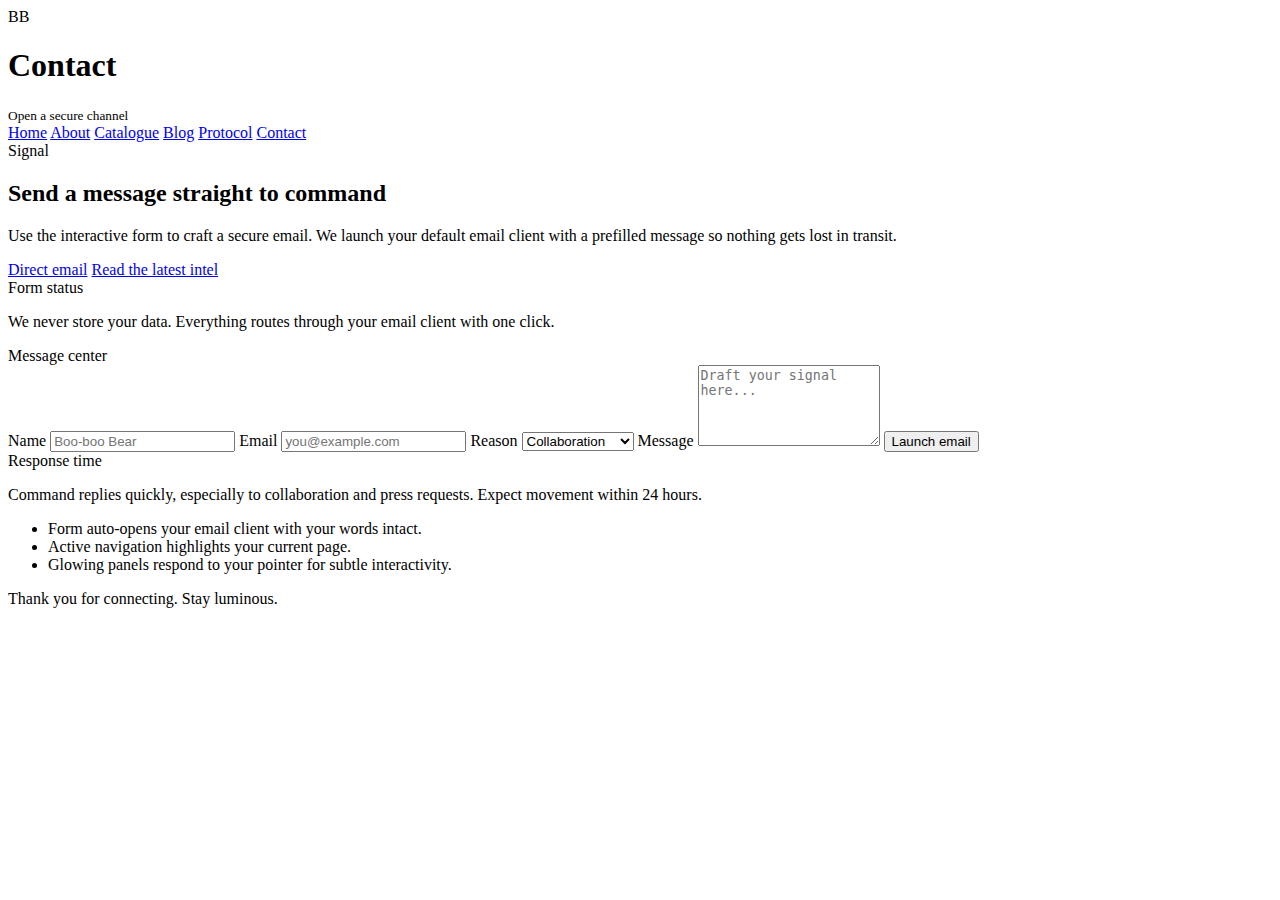
<file: contact.html>
<!DOCTYPE html>
<html lang="en">
<head>
  <meta charset="UTF-8">
  <meta name="viewport" content="width=device-width, initial-scale=1.0">
  <title>Bubu Systems — Contact</title>
  <link rel="stylesheet" href="style.css">
</head>
<body class="grid-overlay">
  <div class="site-shell">
    <header class="header">
      <div class="brand">
        <div class="brand-mark">BB</div>
        <div>
          <h1>Contact</h1>
          <small>Open a secure channel</small>
        </div>
      </div>
      <nav>
        <a href="index.html">Home</a>
        <a href="about.html">About</a>
        <a href="catalogue.html">Catalogue</a>
        <a href="blog.html">Blog</a>
        <a href="protocol.html">Protocol</a>
        <a href="contact.html">Contact</a>
      </nav>
    </header>

    <section class="hero">
      <div class="panel">
        <div class="kicker">Signal</div>
        <h2>Send a message straight to command</h2>
        <p class="lead">Use the interactive form to craft a secure email. We launch your default email client with a prefilled message so nothing gets lost in transit.</p>
        <div class="actions">
          <a class="button" href="mailto:hello@bubusystems.com">Direct email</a>
          <a class="button-ghost" href="blog.html">Read the latest intel</a>
        </div>
      </div>
      <div class="panel">
        <div class="badge">Form status</div>
        <p class="small">We never store your data. Everything routes through your email client with one click.</p>
      </div>
    </section>

    <section class="section">
      <div class="kicker">Message center</div>
      <div class="split">
        <div class="panel">
          <form id="contact-form" class="contact-form">
            <label for="name">Name</label>
            <input id="name" name="name" type="text" placeholder="Boo-boo Bear" required>

            <label for="email">Email</label>
            <input id="email" name="email" type="email" placeholder="you@example.com" required>

            <label for="reason">Reason</label>
            <select id="reason" name="reason">
              <option>Collaboration</option>
              <option>Press</option>
              <option>Mission update</option>
              <option>General</option>
            </select>

            <label for="message">Message</label>
            <textarea id="message" name="message" rows="5" placeholder="Draft your signal here..." required></textarea>

            <button class="button" type="submit">Launch email</button>
            <div id="contact-status" class="status"></div>
          </form>
        </div>
        <div class="panel">
          <div class="kicker">Response time</div>
          <p class="small">Command replies quickly, especially to collaboration and press requests. Expect movement within 24 hours.</p>
          <ul class="listed">
            <li>Form auto-opens your email client with your words intact.</li>
            <li>Active navigation highlights your current page.</li>
            <li>Glowing panels respond to your pointer for subtle interactivity.</li>
          </ul>
        </div>
      </div>
    </section>

    <footer class="footer">Thank you for connecting. Stay luminous.</footer>
  </div>
  <script src="script.js"></script>
</body>
</html>
</file>
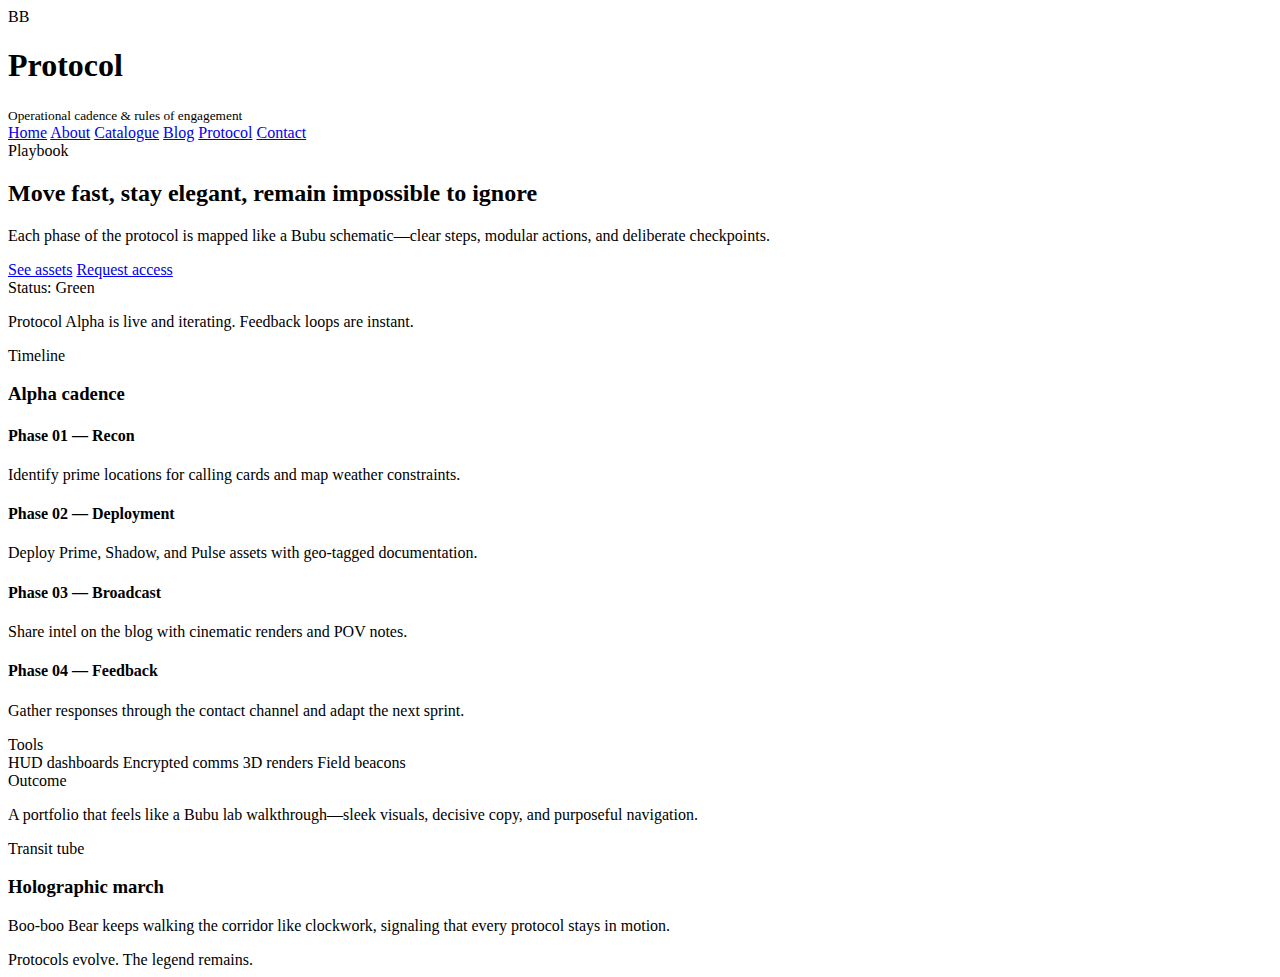
<file: protocol.html>
<!DOCTYPE html>
<html lang="en">
<head>
  <meta charset="UTF-8">
  <meta name="viewport" content="width=device-width, initial-scale=1.0">
  <title>Bubu Systems — Protocol</title>
  <link rel="stylesheet" href="style.css">
</head>
<body class="grid-overlay">
  <div class="site-shell">
    <header class="header">
      <div class="brand">
        <div class="brand-mark">BB</div>
        <div>
          <h1>Protocol</h1>
          <small>Operational cadence &amp; rules of engagement</small>
        </div>
      </div>
      <nav>
        <a href="index.html">Home</a>
        <a href="about.html">About</a>
        <a href="catalogue.html">Catalogue</a>
        <a href="blog.html">Blog</a>
        <a href="protocol.html">Protocol</a>
        <a href="contact.html">Contact</a>
      </nav>
    </header>

    <section class="hero">
      <div class="panel">
        <div class="kicker">Playbook</div>
        <h2>Move fast, stay elegant, remain impossible to ignore</h2>
        <p class="lead">Each phase of the protocol is mapped like a Bubu schematic—clear steps, modular actions, and deliberate checkpoints.</p>
        <div class="actions">
          <a class="button" href="catalogue.html">See assets</a>
          <a class="button-ghost" href="contact.html">Request access</a>
        </div>
      </div>
      <div class="panel stack">
        <div class="badge">Status: Green</div>
        <p class="small">Protocol Alpha is live and iterating. Feedback loops are instant.</p>
      </div>
    </section>

    <section class="section">
      <div class="kicker">Timeline</div>
      <h3>Alpha cadence</h3>
      <div class="timeline">
        <div class="milestone">
          <h4>Phase 01 — Recon</h4>
          <p class="small">Identify prime locations for calling cards and map weather constraints.</p>
        </div>
        <div class="milestone">
          <h4>Phase 02 — Deployment</h4>
          <p class="small">Deploy Prime, Shadow, and Pulse assets with geo-tagged documentation.</p>
        </div>
        <div class="milestone">
          <h4>Phase 03 — Broadcast</h4>
          <p class="small">Share intel on the blog with cinematic renders and POV notes.</p>
        </div>
        <div class="milestone">
          <h4>Phase 04 — Feedback</h4>
          <p class="small">Gather responses through the contact channel and adapt the next sprint.</p>
        </div>
      </div>
    </section>

    <section class="section">
      <div class="split">
        <div class="panel">
          <div class="kicker">Tools</div>
          <div class="pill-row">
            <span class="pill">HUD dashboards</span>
            <span class="pill">Encrypted comms</span>
            <span class="pill">3D renders</span>
            <span class="pill">Field beacons</span>
          </div>
        </div>
        <div class="panel">
          <div class="kicker">Outcome</div>
          <p class="small">A portfolio that feels like a Bubu lab walkthrough—sleek visuals, decisive copy, and purposeful navigation.</p>
        </div>
      </div>
    </section>

    <section class="section">
      <div class="kicker">Transit tube</div>
      <h3>Holographic march</h3>
      <div class="panel">
        <div class="holo-tube">
          <div class="tube-glow"></div>
          <div class="tube-track">
            <div class="bear-walker" aria-hidden="true">
              <div class="bear-figure">
                <div class="bear-ear left"></div>
                <div class="bear-ear right"></div>
                <div class="bear-head"></div>
                <div class="bear-hat"></div>
                <div class="bear-body"></div>
                <div class="bear-arm wave"></div>
                <div class="bear-arm"></div>
              </div>
            </div>
          </div>
        </div>
        <p class="small">Boo-boo Bear keeps walking the corridor like clockwork, signaling that every protocol stays in motion.</p>
      </div>
    </section>

    <footer class="footer">Protocols evolve. The legend remains.</footer>
  </div>
  <script src="script.js"></script>
</body>
</html>
</file>
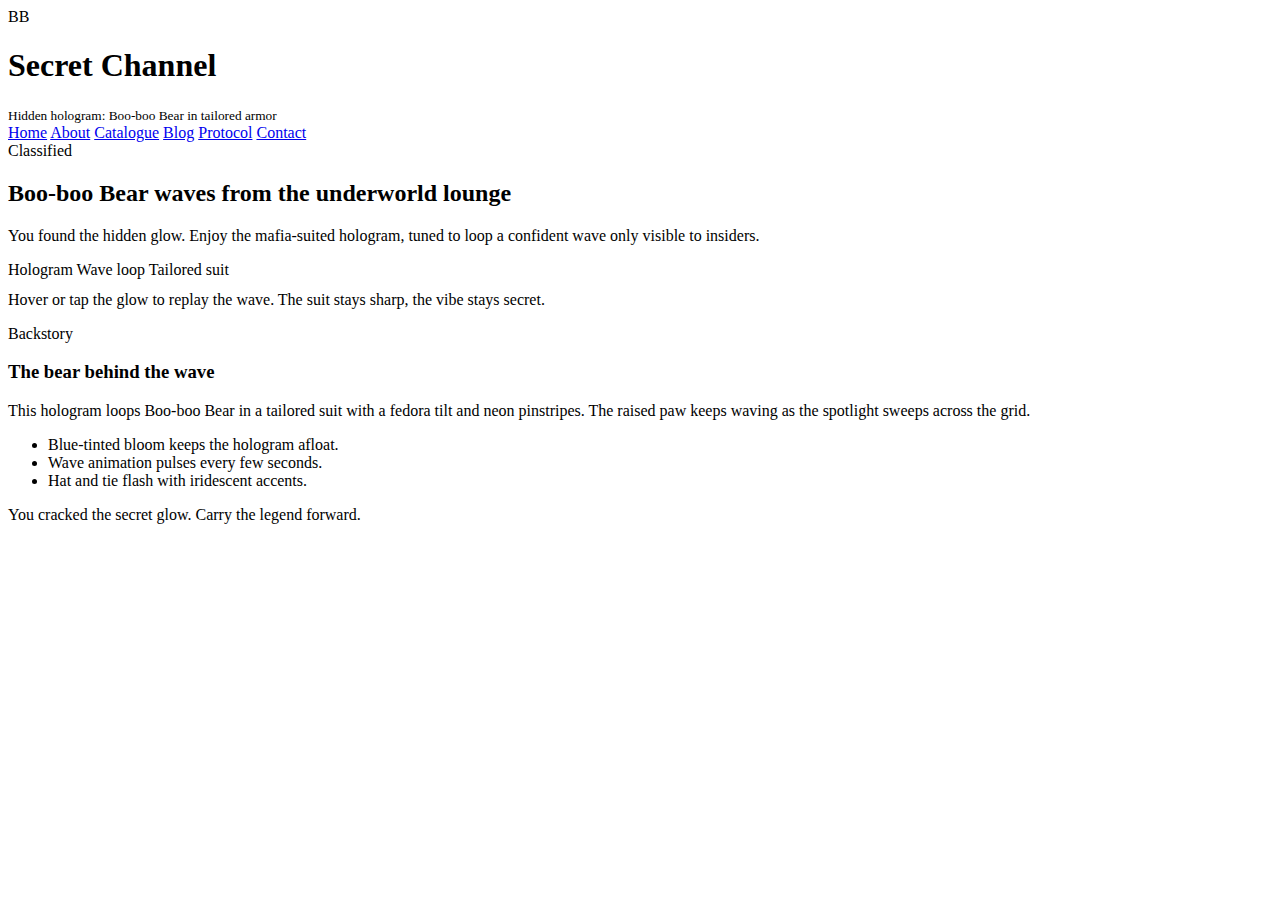
<file: secret.html>
<!DOCTYPE html>
<html lang="en">
<head>
  <meta charset="UTF-8">
  <meta name="viewport" content="width=device-width, initial-scale=1.0">
  <title>Bubu Systems — Secret Hologram</title>
  <link rel="stylesheet" href="style.css">
</head>
<body class="grid-overlay">
  <div class="glow-accent" style="top:-50px;left:-30px"></div>
  <div class="glow-accent" style="bottom:60px;right:20px"></div>
  <div class="site-shell">
    <header class="header">
      <div class="brand">
        <div class="brand-mark">BB</div>
        <div>
          <h1>Secret Channel</h1>
          <small>Hidden hologram: Boo-boo Bear in tailored armor</small>
        </div>
      </div>
      <nav>
        <a href="index.html">Home</a>
        <a href="about.html">About</a>
        <a href="catalogue.html">Catalogue</a>
        <a href="blog.html">Blog</a>
        <a href="protocol.html">Protocol</a>
        <a href="contact.html">Contact</a>
      </nav>
    </header>

    <section class="hero">
      <div class="panel">
        <div class="kicker">Classified</div>
        <h2>Boo-boo Bear waves from the underworld lounge</h2>
        <p class="lead">You found the hidden glow. Enjoy the mafia-suited hologram, tuned to loop a confident wave only visible to insiders.</p>
        <div class="pill-row">
          <span class="pill">Hologram</span>
          <span class="pill">Wave loop</span>
          <span class="pill">Tailored suit</span>
        </div>
      </div>
      <div class="panel secret-stage">
        <div class="holo-grid"></div>
        <div class="bear-hologram" aria-hidden="true">
          <div class="bear-figure large">
            <div class="bear-ear left"></div>
            <div class="bear-ear right"></div>
            <div class="bear-head"></div>
            <div class="bear-hat"></div>
            <div class="bear-body"></div>
            <div class="bear-arm wave"></div>
            <div class="bear-arm"></div>
          </div>
          <div class="holo-ring"></div>
        </div>
        <p class="small" style="margin-top:12px">Hover or tap the glow to replay the wave. The suit stays sharp, the vibe stays secret.</p>
      </div>
    </section>

    <section class="section">
      <div class="panel">
        <div class="kicker">Backstory</div>
        <h3>The bear behind the wave</h3>
        <p class="small">This hologram loops Boo-boo Bear in a tailored suit with a fedora tilt and neon pinstripes. The raised paw keeps waving as the spotlight sweeps across the grid.</p>
        <ul class="listed">
          <li>Blue-tinted bloom keeps the hologram afloat.</li>
          <li>Wave animation pulses every few seconds.</li>
          <li>Hat and tie flash with iridescent accents.</li>
        </ul>
      </div>
    </section>

    <footer class="footer">You cracked the secret glow. Carry the legend forward.</footer>
  </div>
  <script src="script.js"></script>
</body>
</html>
</file>
<file: style.css>
/* style.css placeholder */
</file>
